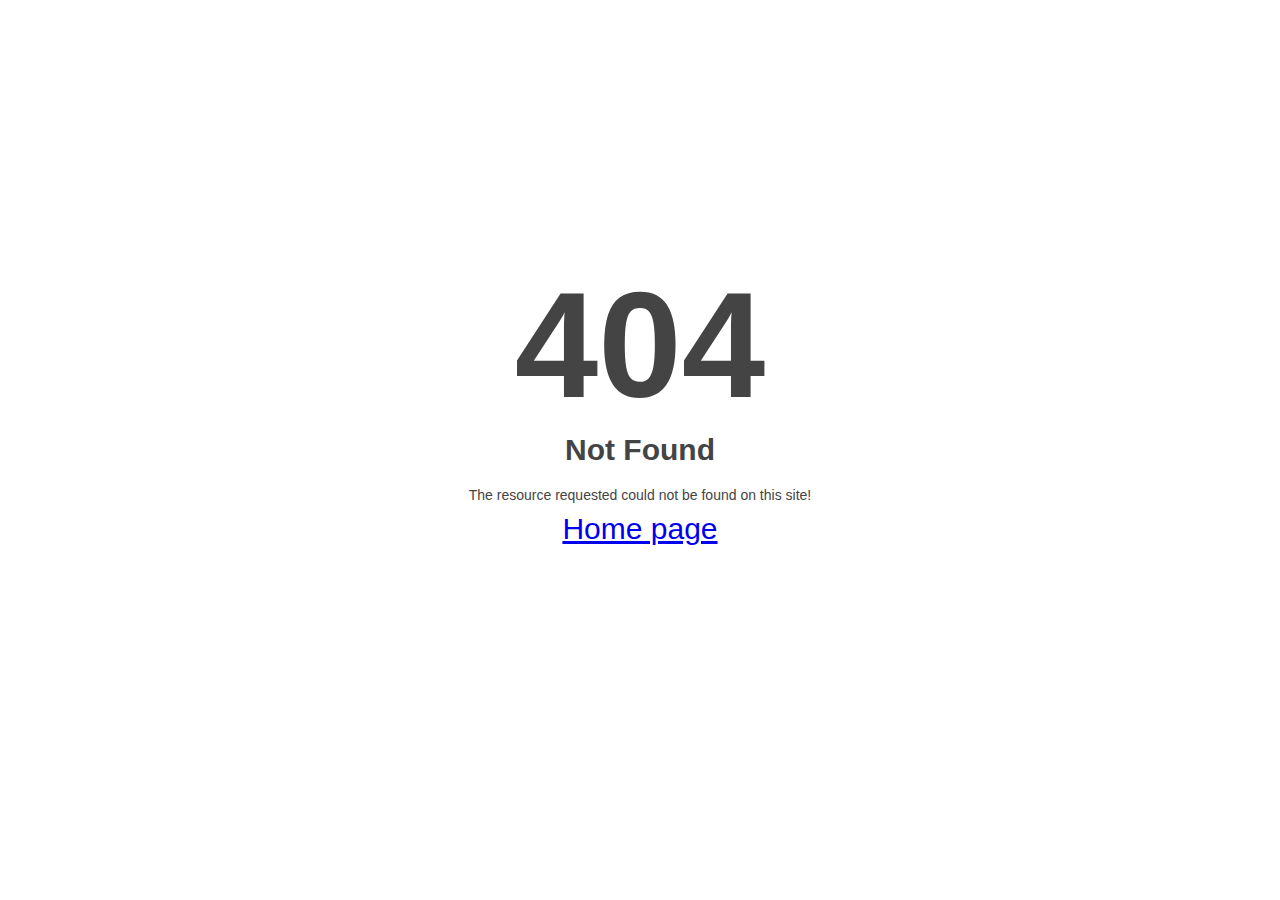
<file: owl.video.play.html>
<!DOCTYPE html>
<html style="height:100%">
<head><meta charset="utf-8">
<meta name="viewport" content="width=device-width, initial-scale=1, shrink-to-fit=no" />
<title> 404 Not Found
</title></head>
<body style="color: #444; margin:0;font: normal 14px/20px Arial, Helvetica, sans-serif; height:100%; background-color: #fff;">
<div style="height:auto; min-height:100%; ">     <div style="text-align: center; width:800px; margin-left: -400px; position:absolute; top: 30%; left:50%;">
        <h1 style="margin:0; font-size:150px; line-height:150px; font-weight:bold;">404</h1>
<h2 style="margin-top:20px;font-size: 30px;">Not Found
</h2>
<p>The resource requested could not be found on this site!</p>
<a href="https://retrina.com" style="margin-top:20px;font-size: 30px;">Home page</a>

</div></div></body></html>
</file>
